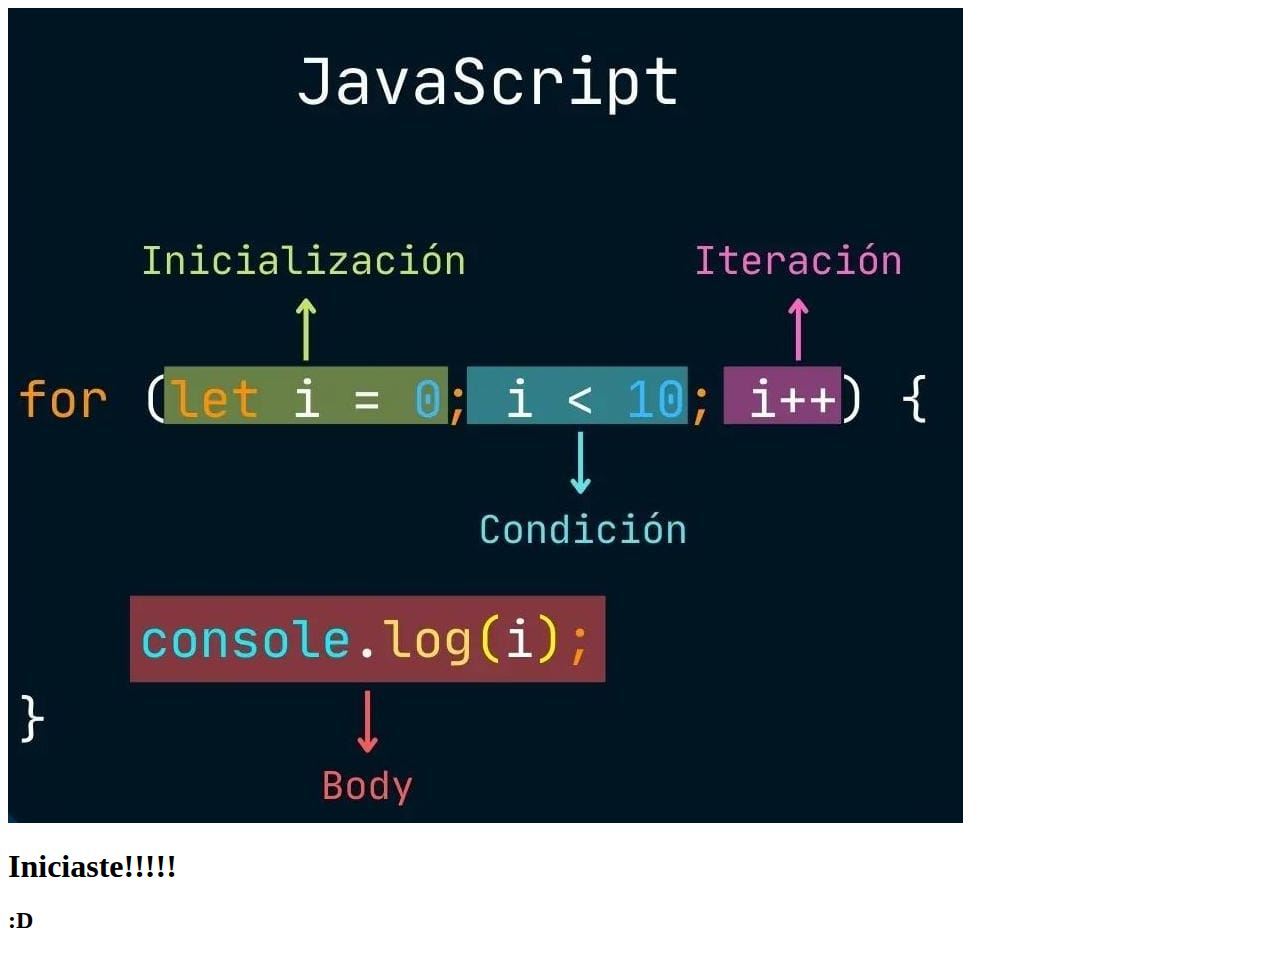
<file: Inicio.html>
<!DOCTYPE html>
<html lang="en">
<head>
    <meta charset="UTF-8">
    <meta http-equiv="X-UA-Compatible" content="IE=edge">
    <meta name="viewport" content="width=device-width, initial-scale=1.0">
    <title>Iniciaste</title>
</head>
<body>
    <img src="img/545.jpg" alt="">

    <h1>Iniciaste!!!!!</h1>
    <h2>:D</h2>
</body>
</html>
</file>
